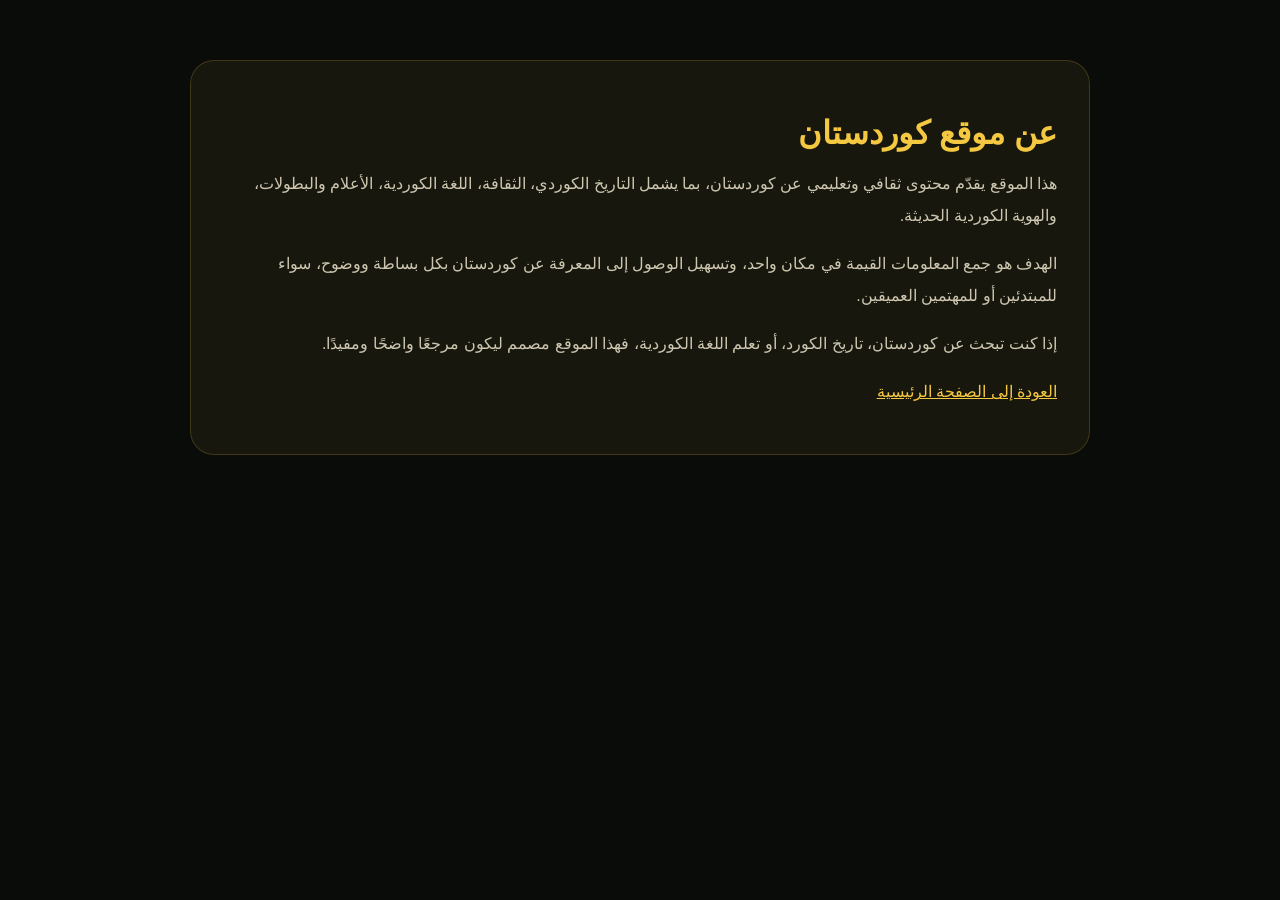
<file: about.html>
<!DOCTYPE html>
<html lang="ar" dir="rtl">

<head>
    <meta charset="utf-8">
    <meta name="viewport" content="width=device-width, initial-scale=1">
    <title>عن موقع كوردستان | تاريخ وثقافة ولغة كوردية</title>
    <meta name="description"
        content="تعرف على موقع كوردستان، هدفه في نشر الثقافة الكوردية، التاريخ، اللغة الكوردية، والأبطال والهوية الكوردية.">
    <meta name="robots" content="index,follow">
    <meta name="canonical" content="https://kurdistan1111.github.io/Kurdistan1/about.html">
    <link rel="stylesheet" href="css/stories.css">
    <style>
        body {
            margin: 0;
            font-family: Tajawal, Arial, sans-serif;
            background: #0A0C0A;
            color: #F0E8D0;
        }

        main {
            max-width: 900px;
            margin: 0 auto;
            padding: 60px 24px 80px;
        }

        .card {
            background: rgba(245, 200, 66, 0.06);
            border: 1px solid rgba(245, 200, 66, 0.18);
            border-radius: 24px;
            padding: 32px;
        }

        h1 {
            color: #F5C842;
            margin-bottom: 14px;
            font-size: 2rem;
        }

        p {
            line-height: 2;
            color: rgba(240, 232, 208, 0.84);
            margin-bottom: 14px;
        }

        a {
            color: #F5C842;
        }
    </style>
</head>

<body>
    <main>
        <div class="card">
            <h1>عن موقع كوردستان</h1>
            <p>هذا الموقع يقدّم محتوى ثقافي وتعليمي عن كوردستان، بما يشمل التاريخ الكوردي، الثقافة، اللغة الكوردية،
                الأعلام والبطولات، والهوية الكوردية الحديثة.</p>
            <p>الهدف هو جمع المعلومات القيمة في مكان واحد، وتسهيل الوصول إلى المعرفة عن كوردستان بكل بساطة ووضوح، سواء
                للمبتدئين أو للمهتمين العميقين.</p>
            <p>إذا كنت تبحث عن كوردستان، تاريخ الكورد، أو تعلم اللغة الكوردية، فهذا الموقع مصمم ليكون مرجعًا واضحًا
                ومفيدًا.</p>
            <p><a href="index.html">العودة إلى الصفحة الرئيسية</a></p>
        </div>
    </main>
</body>

</html>
</file>
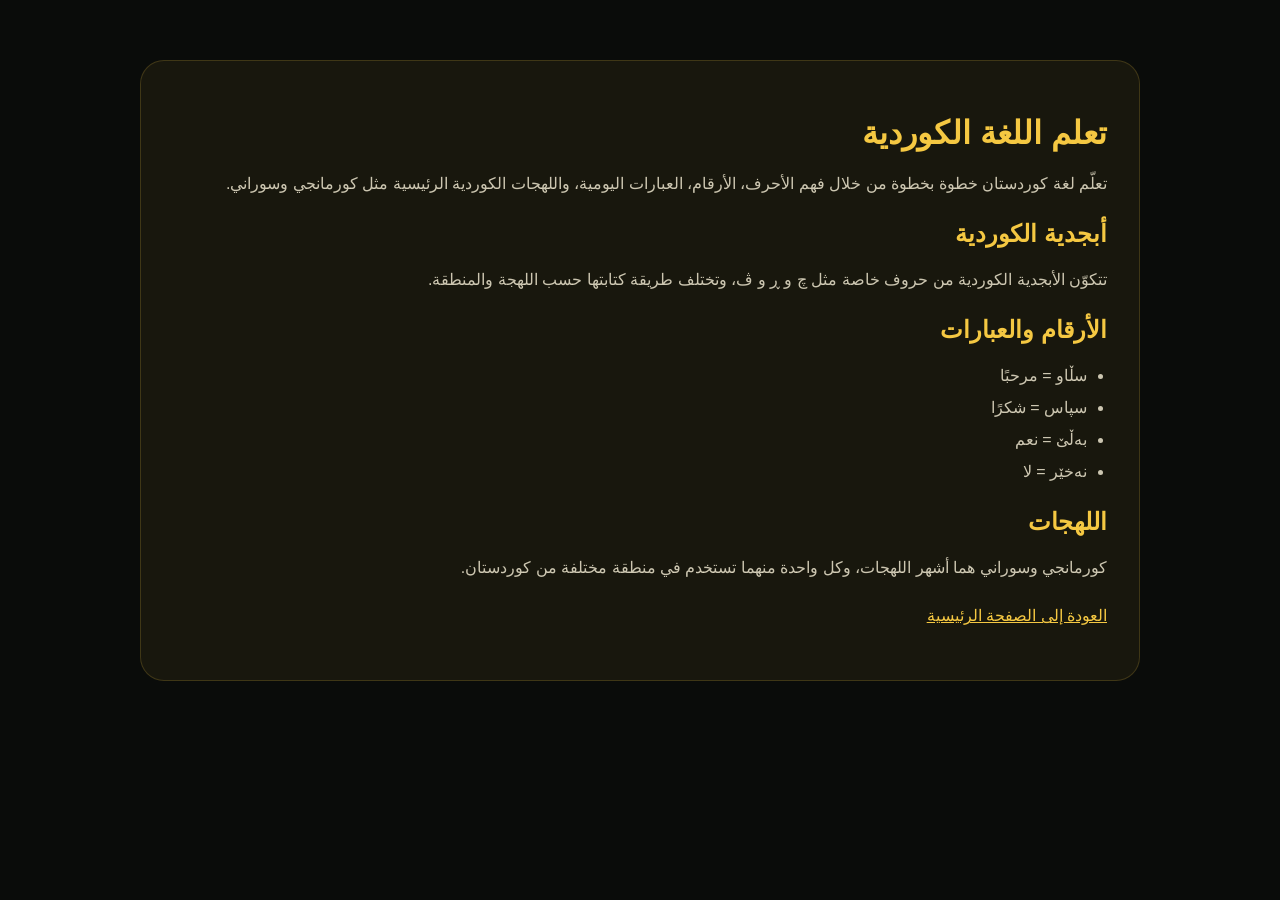
<file: learn.html>
<!DOCTYPE html>
<html lang="ar" dir="rtl">

<head>
    <meta charset="utf-8">
    <meta name="viewport" content="width=device-width, initial-scale=1">
    <title>تعلم اللغة الكوردية | كورمانجي وسوراني وتهجئة</title>
    <meta name="description"
        content="صفحة تعليمية عن اللغة الكوردية تشمل الأحرف، الأرقام، العبارات الأساسية، وبين اللهجات الكوردية كورمانجي وسوراني.">
    <meta name="robots" content="index,follow">
    <meta name="canonical" content="https://kurdistan1111.github.io/Kurdistan1/learn.html">
    <link rel="stylesheet" href="css/stories.css">
    <style>
        body {
            margin: 0;
            font-family: Tajawal, Arial, sans-serif;
            background: #0A0C0A;
            color: #F0E8D0;
        }

        main {
            max-width: 1000px;
            margin: 0 auto;
            padding: 60px 24px 80px;
        }

        .card {
            background: rgba(245, 200, 66, 0.06);
            border: 1px solid rgba(245, 200, 66, 0.18);
            border-radius: 24px;
            padding: 32px;
        }

        h1 {
            color: #F5C842;
            margin-bottom: 14px;
            font-size: 2rem;
        }

        h2 {
            color: #F5C842;
            margin-top: 20px;
            margin-bottom: 10px;
        }

        p,
        li {
            line-height: 2;
            color: rgba(240, 232, 208, 0.84);
        }

        ul {
            padding-right: 20px;
        }

        a {
            color: #F5C842;
        }
    </style>
</head>

<body>
    <main>
        <div class="card">
            <h1>تعلم اللغة الكوردية</h1>
            <p>تعلّم لغة كوردستان خطوة بخطوة من خلال فهم الأحرف، الأرقام، العبارات اليومية، واللهجات الكوردية الرئيسية
                مثل كورمانجي وسوراني.</p>
            <h2>أبجدية الكوردية</h2>
            <p>تتكوّن الأبجدية الكوردية من حروف خاصة مثل چ و ڕ و ڤ، وتختلف طريقة كتابتها حسب اللهجة والمنطقة.</p>
            <h2>الأرقام والعبارات</h2>
            <ul>
                <li>سڵاو = مرحبًا</li>
                <li>سپاس = شكرًا</li>
                <li>بەڵێ = نعم</li>
                <li>نەخێر = لا</li>
            </ul>
            <h2>اللهجات</h2>
            <p>كورمانجي وسوراني هما أشهر اللهجات، وكل واحدة منهما تستخدم في منطقة مختلفة من كوردستان.</p>
            <p><a href="index.html">العودة إلى الصفحة الرئيسية</a></p>
        </div>
    </main>
</body>

</html>
</file>
<file: css/stories.css>
/* ═══════════════════════════════════════════════
   STORY MODAL SYSTEM — Kurdistan Site
   ═══════════════════════════════════════════════ */

/* ── Overlay backdrop ── */
.story-overlay {
    position: fixed;
    inset: 0;
    background: rgba(0, 0, 0, 0.82);
    backdrop-filter: blur(8px);
    z-index: 9000;
    display: flex;
    align-items: flex-start;
    justify-content: center;
    padding: 20px;
    overflow-y: auto;
    opacity: 0;
    pointer-events: none;
    transition: opacity 0.35s ease;
}

.story-overlay.active {
    opacity: 1;
    pointer-events: all;
}

/* ── Modal container ── */
.story-modal {
    background: linear-gradient(160deg, #0d1a10 0%, #0a120c 50%, #060e07 100%);
    border: 1px solid rgba(245, 200, 66, 0.25);
    border-radius: 24px;
    max-width: 900px;
    width: 100%;
    margin: auto;
    position: relative;
    transform: translateY(30px) scale(0.97);
    transition: transform 0.4s cubic-bezier(0.175, 0.885, 0.32, 1.275);
    box-shadow:
        0 40px 120px rgba(0, 0, 0, 0.8),
        0 0 0 1px rgba(245, 200, 66, 0.08),
        inset 0 1px 0 rgba(245, 200, 66, 0.12);
    overflow: hidden;
}

.story-overlay.active .story-modal {
    transform: translateY(0) scale(1);
}

/* ── Modal hero banner ── */
.story-modal-banner {
    height: 220px;
    position: relative;
    display: flex;
    align-items: flex-end;
    padding: 28px 36px;
    overflow: hidden;
}

.story-modal-banner::before {
    content: '';
    position: absolute;
    inset: 0;
    background: inherit;
    background-size: cover;
    background-position: center;
    filter: brightness(0.45);
}

.story-modal-banner::after {
    content: '';
    position: absolute;
    inset: 0;
    background: linear-gradient(to top, rgba(6,14,7,1) 0%, rgba(6,14,7,0.4) 60%, transparent 100%);
}

.story-modal-banner-content {
    position: relative;
    z-index: 2;
}

.story-modal-tag {
    display: inline-block;
    background: rgba(245, 200, 66, 0.18);
    border: 1px solid rgba(245, 200, 66, 0.4);
    color: #F5C842;
    font-size: 0.78rem;
    font-weight: 700;
    letter-spacing: 1.5px;
    text-transform: uppercase;
    padding: 5px 14px;
    border-radius: 30px;
    margin-bottom: 10px;
    font-family: 'Tajawal', sans-serif;
}

.story-modal-banner h2 {
    color: #F0E8D0;
    font-size: 2rem;
    font-weight: 800;
    font-family: 'Tajawal', sans-serif;
    line-height: 1.2;
    margin: 0;
    text-shadow: 0 2px 12px rgba(0,0,0,0.7);
}

/* ── Close button ── */
.story-close {
    position: absolute;
    top: 18px;
    left: 18px;
    width: 40px;
    height: 40px;
    border-radius: 50%;
    border: 1px solid rgba(245, 200, 66, 0.3);
    background: rgba(0,0,0,0.5);
    color: #F0E8D0;
    font-size: 1.2rem;
    cursor: pointer;
    display: flex;
    align-items: center;
    justify-content: center;
    z-index: 10;
    transition: background 0.2s, border-color 0.2s, transform 0.2s;
    backdrop-filter: blur(4px);
}

.story-close:hover {
    background: rgba(245, 200, 66, 0.2);
    border-color: rgba(245, 200, 66, 0.7);
    transform: scale(1.1);
}

/* ── Modal body ── */
.story-modal-body {
    padding: 32px 36px 40px;
}

/* ── Story sections ── */
.story-section {
    margin-bottom: 32px;
}

.story-section:last-child {
    margin-bottom: 0;
}

.story-section-title {
    font-family: 'Tajawal', sans-serif;
    font-size: 1.15rem;
    font-weight: 700;
    color: #F5C842;
    margin-bottom: 12px;
    display: flex;
    align-items: center;
    gap: 10px;
}

.story-section-title::after {
    content: '';
    flex: 1;
    height: 1px;
    background: linear-gradient(to left, transparent, rgba(245,200,66,0.25));
}

.story-section p {
    color: rgba(240, 232, 208, 0.82);
    font-family: 'Tajawal', sans-serif;
    font-size: 1rem;
    line-height: 1.9;
    margin-bottom: 12px;
}

.story-section p:last-child { margin-bottom: 0; }

/* ── Info grid ── */
.story-info-grid {
    display: grid;
    grid-template-columns: repeat(auto-fit, minmax(160px, 1fr));
    gap: 14px;
    margin-top: 16px;
}

.story-info-card {
    background: rgba(245, 200, 66, 0.06);
    border: 1px solid rgba(245, 200, 66, 0.15);
    border-radius: 14px;
    padding: 18px 16px;
    text-align: center;
}

.story-info-card .info-icon {
    font-size: 1.8rem;
    display: block;
    margin-bottom: 8px;
}

.story-info-card .info-label {
    font-family: 'Tajawal', sans-serif;
    font-size: 0.78rem;
    color: rgba(240,232,208,0.5);
    text-transform: uppercase;
    letter-spacing: 1px;
    margin-bottom: 4px;
}

.story-info-card .info-value {
    font-family: 'Tajawal', sans-serif;
    font-size: 0.95rem;
    font-weight: 700;
    color: #F0E8D0;
}

/* ── Quote block ── */
.story-quote {
    border-right: 3px solid #F5C842;
    padding: 14px 20px;
    margin: 20px 0;
    background: rgba(245,200,66,0.05);
    border-radius: 0 12px 12px 0;
    font-style: italic;
    color: rgba(240,232,208,0.9);
    font-family: 'Tajawal', sans-serif;
    font-size: 1.05rem;
    line-height: 1.8;
}

/* ── Ritual/steps list ── */
.story-steps {
    list-style: none;
    padding: 0;
    margin: 14px 0;
    display: flex;
    flex-direction: column;
    gap: 10px;
}

.story-steps li {
    display: flex;
    align-items: flex-start;
    gap: 12px;
    color: rgba(240, 232, 208, 0.82);
    font-family: 'Tajawal', sans-serif;
    font-size: 0.97rem;
    line-height: 1.7;
}

.story-steps li .step-num {
    min-width: 28px;
    height: 28px;
    border-radius: 50%;
    background: rgba(245, 200, 66, 0.15);
    border: 1px solid rgba(245, 200, 66, 0.35);
    color: #F5C842;
    font-size: 0.78rem;
    font-weight: 700;
    display: flex;
    align-items: center;
    justify-content: center;
    flex-shrink: 0;
    margin-top: 2px;
}

/* ═══════════════════════════════════════════════
   KURDISH LANGUAGE LEARN SECTION
   ═══════════════════════════════════════════════ */

/* ── Tab navigation ── */
.lang-tabs {
    display: flex;
    gap: 8px;
    border-bottom: 1px solid rgba(245,200,66,0.15);
    padding-bottom: 0;
    margin-bottom: 24px;
    overflow-x: auto;
    scrollbar-width: none;
}

.lang-tabs::-webkit-scrollbar { display: none; }

.lang-tab-btn {
    background: transparent;
    border: none;
    border-bottom: 2px solid transparent;
    color: rgba(240,232,208,0.5);
    font-family: 'Tajawal', sans-serif;
    font-size: 0.95rem;
    font-weight: 600;
    padding: 10px 18px;
    cursor: pointer;
    transition: color 0.2s, border-color 0.2s;
    white-space: nowrap;
    margin-bottom: -1px;
}

.lang-tab-btn.active,
.lang-tab-btn:hover {
    color: #F5C842;
    border-bottom-color: #F5C842;
}

.lang-tab-panel {
    display: none;
}

.lang-tab-panel.active {
    display: block;
    animation: tabFadeIn 0.3s ease;
}

@keyframes tabFadeIn {
    from { opacity: 0; transform: translateY(6px); }
    to   { opacity: 1; transform: translateY(0); }
}

/* ── Lesson cards (alphabet, phrases, numbers) ── */
.lesson-grid {
    display: grid;
    grid-template-columns: repeat(auto-fill, minmax(130px, 1fr));
    gap: 10px;
    margin-top: 10px;
}

.lesson-card {
    background: rgba(245,200,66,0.06);
    border: 1px solid rgba(245,200,66,0.14);
    border-radius: 14px;
    padding: 14px 10px;
    text-align: center;
    cursor: pointer;
    transition: background 0.2s, border-color 0.2s, transform 0.2s;
}

.lesson-card:hover {
    background: rgba(245,200,66,0.13);
    border-color: rgba(245,200,66,0.4);
    transform: translateY(-2px);
}

.lesson-card .kurd-letter {
    font-size: 2rem;
    font-weight: 700;
    color: #F5C842;
    display: block;
    line-height: 1;
    margin-bottom: 6px;
}

.lesson-card .kurd-latin {
    font-size: 0.78rem;
    color: rgba(240,232,208,0.55);
    display: block;
}

.lesson-card .kurd-meaning {
    font-size: 0.82rem;
    color: rgba(240,232,208,0.85);
    font-family: 'Tajawal', sans-serif;
    margin-top: 4px;
    display: block;
}

/* ── Phrase rows ── */
.phrase-list {
    display: flex;
    flex-direction: column;
    gap: 10px;
}

.phrase-row {
    display: grid;
    grid-template-columns: 1fr 1fr 1fr;
    gap: 12px;
    align-items: center;
    background: rgba(245,200,66,0.04);
    border: 1px solid rgba(245,200,66,0.1);
    border-radius: 12px;
    padding: 14px 18px;
    transition: background 0.2s, border-color 0.2s;
}

.phrase-row:hover {
    background: rgba(245,200,66,0.09);
    border-color: rgba(245,200,66,0.3);
}

.phrase-kurd {
    font-size: 1.1rem;
    font-weight: 700;
    color: #F5C842;
    font-family: 'Tajawal', sans-serif;
}

.phrase-latin {
    font-size: 0.88rem;
    color: rgba(240,232,208,0.55);
    font-style: italic;
}

.phrase-meaning {
    font-size: 0.92rem;
    color: rgba(240,232,208,0.85);
    font-family: 'Tajawal', sans-serif;
}

/* ── Dialect cards ── */
.dialect-grid {
    display: grid;
    grid-template-columns: repeat(auto-fit, minmax(220px, 1fr));
    gap: 14px;
    margin-top: 10px;
}

.dialect-card {
    background: rgba(245,200,66,0.05);
    border: 1px solid rgba(245,200,66,0.12);
    border-radius: 16px;
    padding: 20px 18px;
}

.dialect-card h4 {
    font-family: 'Tajawal', sans-serif;
    font-size: 1rem;
    font-weight: 700;
    color: #F5C842;
    margin-bottom: 8px;
}

.dialect-card p {
    font-family: 'Tajawal', sans-serif;
    font-size: 0.88rem;
    color: rgba(240,232,208,0.72);
    line-height: 1.7;
}

.dialect-badge {
    display: inline-block;
    font-size: 0.7rem;
    background: rgba(245,200,66,0.15);
    color: #F5C842;
    padding: 2px 10px;
    border-radius: 20px;
    margin-bottom: 8px;
    font-weight: 700;
    letter-spacing: 0.8px;
}

/* ── Scroll to top divider inside modal ── */
.story-divider {
    height: 1px;
    background: linear-gradient(to right, transparent, rgba(245,200,66,0.2), transparent);
    margin: 28px 0;
}

/* ── Story btn (override) ── */
.story-btn-modal {
    display: inline-flex;
    align-items: center;
    gap: 8px;
    background: rgba(245, 200, 66, 0.12);
    border: 1px solid rgba(245, 200, 66, 0.35);
    color: #F5C842;
    padding: 10px 22px;
    border-radius: 30px;
    font-family: 'Tajawal', sans-serif;
    font-size: 0.9rem;
    font-weight: 700;
    cursor: pointer;
    transition: background 0.25s, border-color 0.25s, transform 0.2s;
    text-decoration: none;
}

.story-btn-modal:hover {
    background: rgba(245,200,66,0.22);
    border-color: rgba(245,200,66,0.7);
    transform: translateY(-2px);
}

/* ── Responsive ── */
@media (max-width: 640px) {
    .story-modal-banner { height: 160px; }
    .story-modal-banner h2 { font-size: 1.4rem; }
    .story-modal-body { padding: 22px 20px 32px; }
    .phrase-row { grid-template-columns: 1fr 1fr; }
    .phrase-latin { display: none; }
    .lesson-grid { grid-template-columns: repeat(auto-fill, minmax(100px, 1fr)); }
}
</file>
